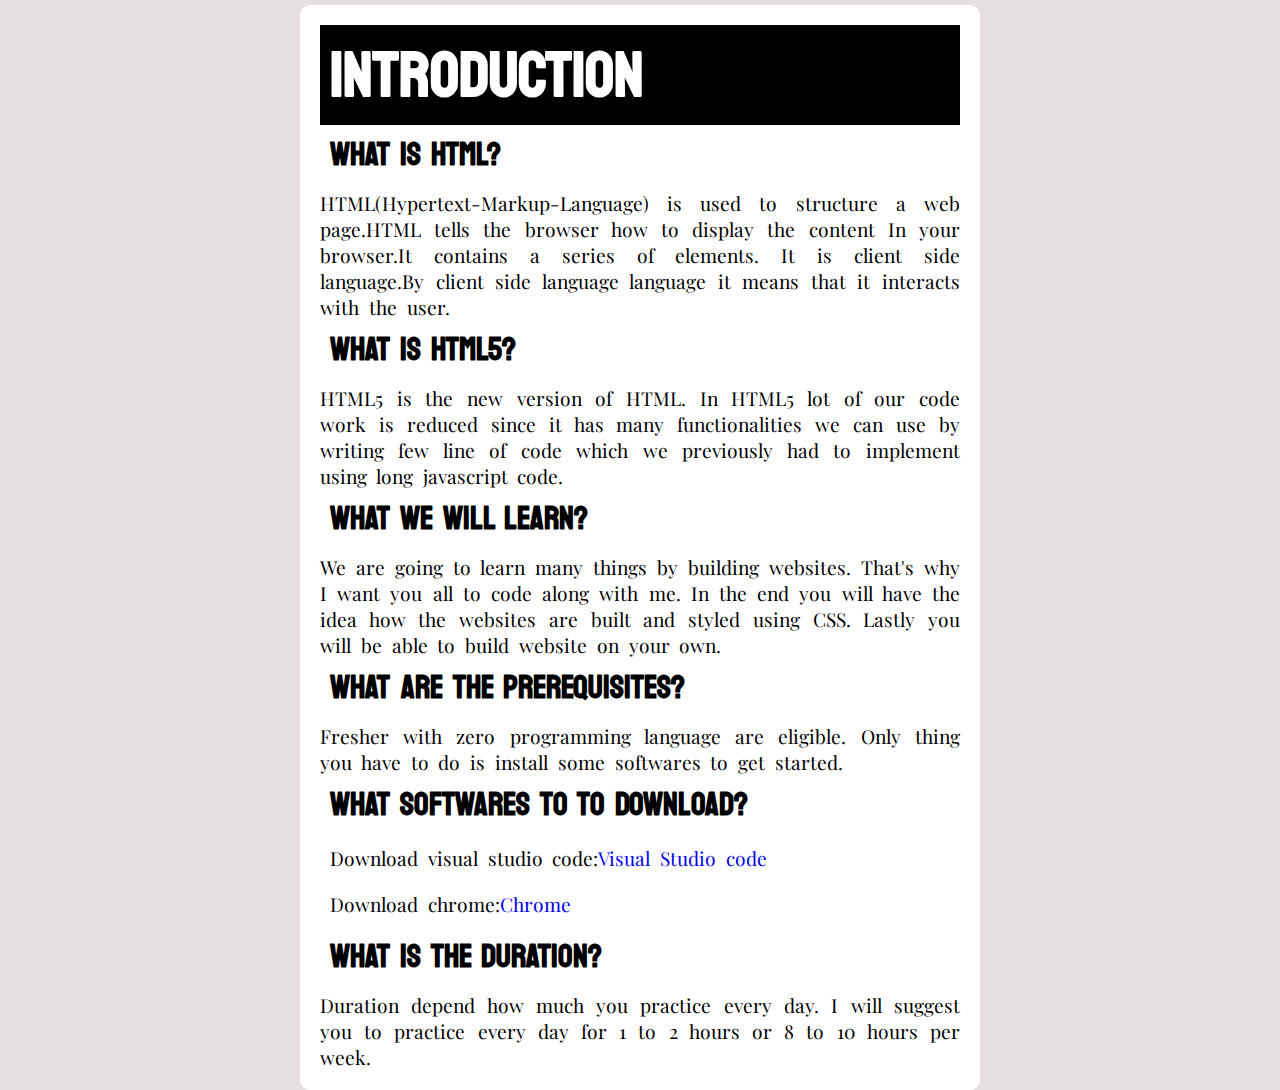
<file: Blog/index.html>
<!DOCTYPE html>
<html lang="en">
  <head>
    <meta charset="UTF-8" />
    <meta http-equiv="X-UA-Compatible" content="IE=edge" />
    <meta name="viewport" content="width=device-width, initial-scale=1.0" />
    <title>INTRODUCTION</title>
    <link rel="stylesheet" href="./css/style.css" />
    <link rel="stylesheet" href="./css/index-style.css" />
    <link rel="preconnect" href="https://fonts.gstatic.com" />
    <link
      href="https://fonts.googleapis.com/css2?family=Acme&family=Fredoka+One&family=Ranchers&display=swap"
      rel="stylesheet"
    />
    <link
      href="https://fonts.googleapis.com/css2?family=Staatliches&display=swap"
      rel="stylesheet"
    />
    <link
      href="https://fonts.googleapis.com/css2?family=Playfair+Display:wght@500;600&display=swap"
      rel="stylesheet"
    />
  </head>
  <body>
    <section>
      <h1>Introduction</h1>

      <h2>What is html?</h2>
      <p>
        HTML(Hypertext-Markup-Language) is used to structure a web page.HTML
        tells the browser how to display the content In your browser.It contains
        a series of elements. It is client side language.By client side language
        language it means that it interacts with the user.
      </p>
      <h2>What is HTML5?</h2>
      <p>
        HTML5 is the new version of HTML. In HTML5 lot of our code work is
        reduced since it has many functionalities we can use by writing few line
        of code which we previously had to implement using long javascript code.
      </p>
      <h2>What we will learn?</h2>
      <p>
        We are going to learn many things by building websites. That's why I
        want you all to code along with me. In the end you will have the idea
        how the websites are built and styled using CSS. Lastly you will be able
        to build website on your own.
      </p>
      <h2>What are the prerequisites?</h2>
      <p>
        Fresher with zero programming language are eligible. Only thing you have
        to do is install some softwares to get started.
      </p>
      <h2>What softwares to to download?</h2>
      <ol>
        <li>
          Download visual studio code:<a
            href="https://code.visualstudio.com/download"
            target="_blank"
            >Visual Studio code</a
          >
        </li>
        <li>
          Download chrome:<a
            href="https://www.google.com/chrome/?brand=JJTC&gclid=CjwKCAiAjp6BBhAIEiwAkO9WujC4lb4LMao05vzuE7qAPhveSedvq6KEEJ89fKRehSnv3q3h5Tv0fhoCsXIQAvD_BwE&gclsrc=aw.ds"
            target="_blank"
            >Chrome
          </a>
        </li>
      </ol>
      <h2>What is the duration?</h2>
      <p>
        Duration depend how much you practice every day. I will suggest you to
        practice every day for 1 to 2 hours or 8 to 10 hours per week.
      </p>
    </section>
  </body>
</html>
</file>
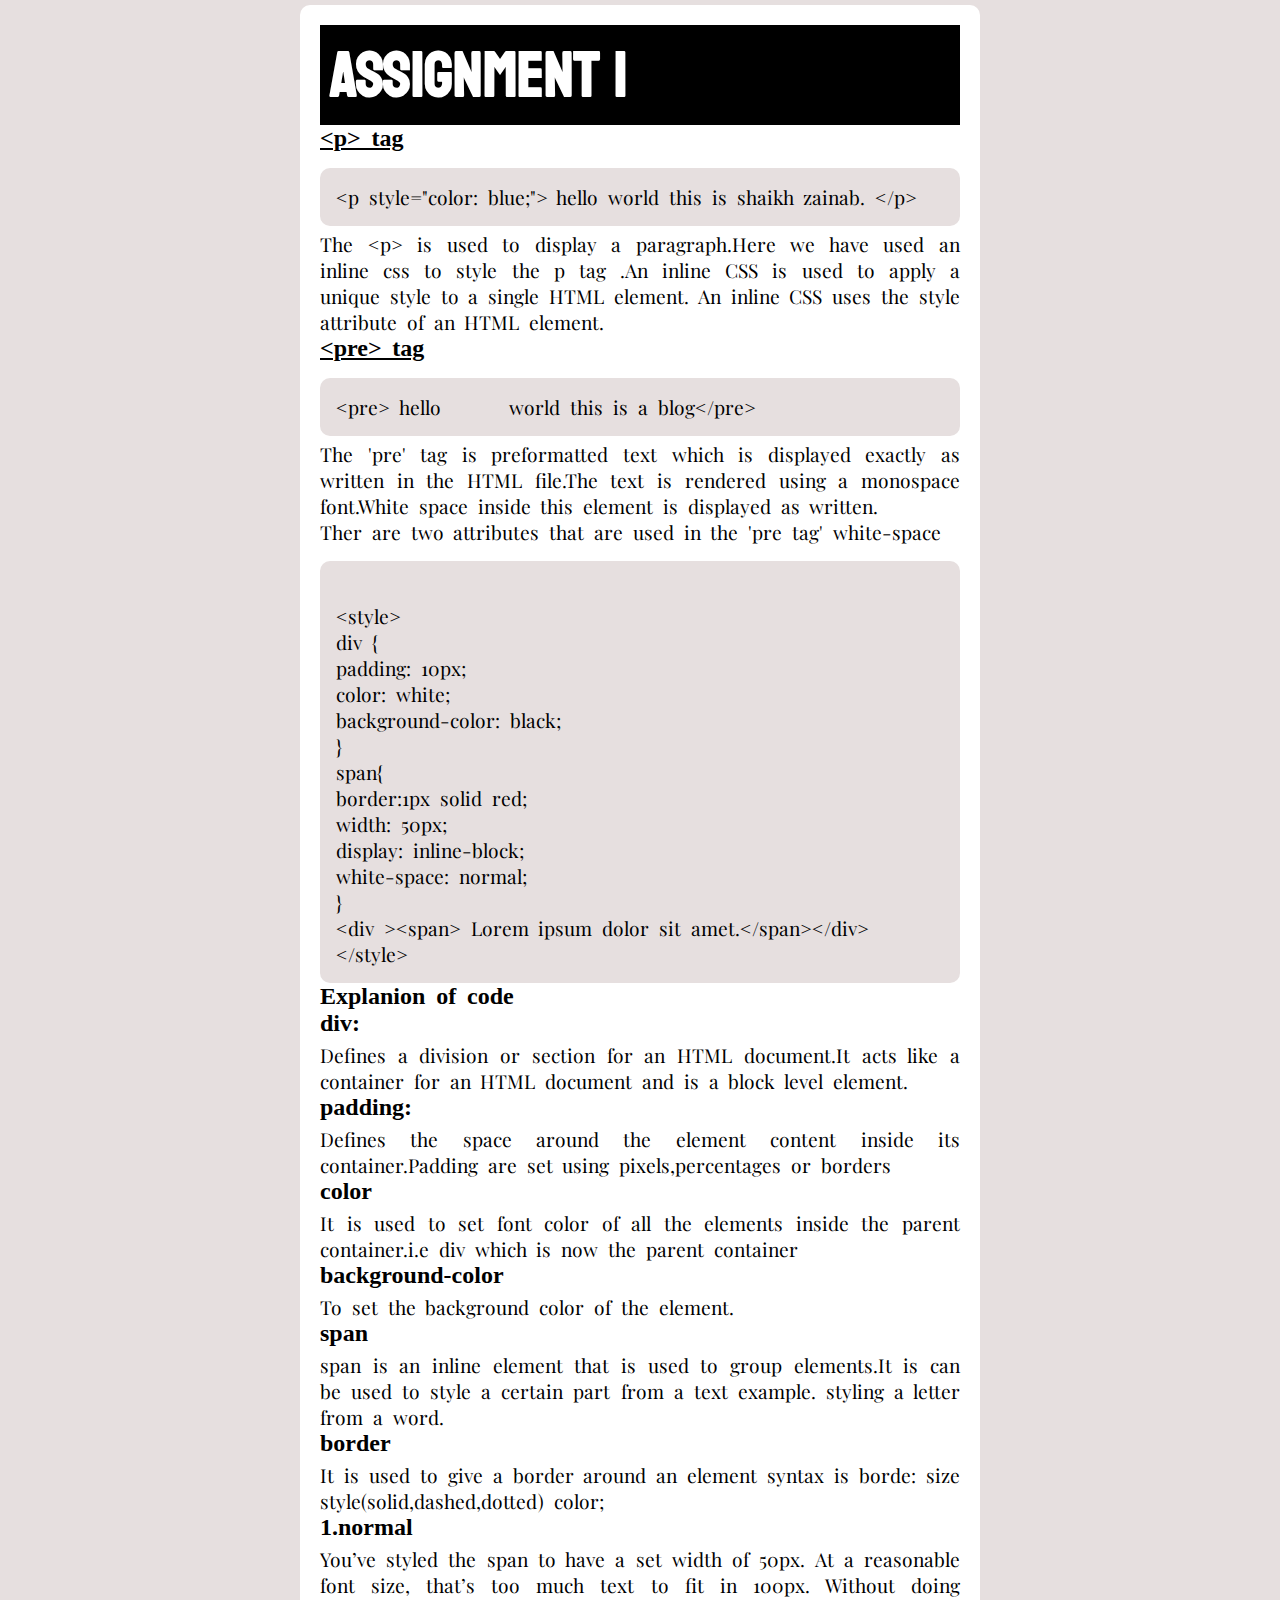
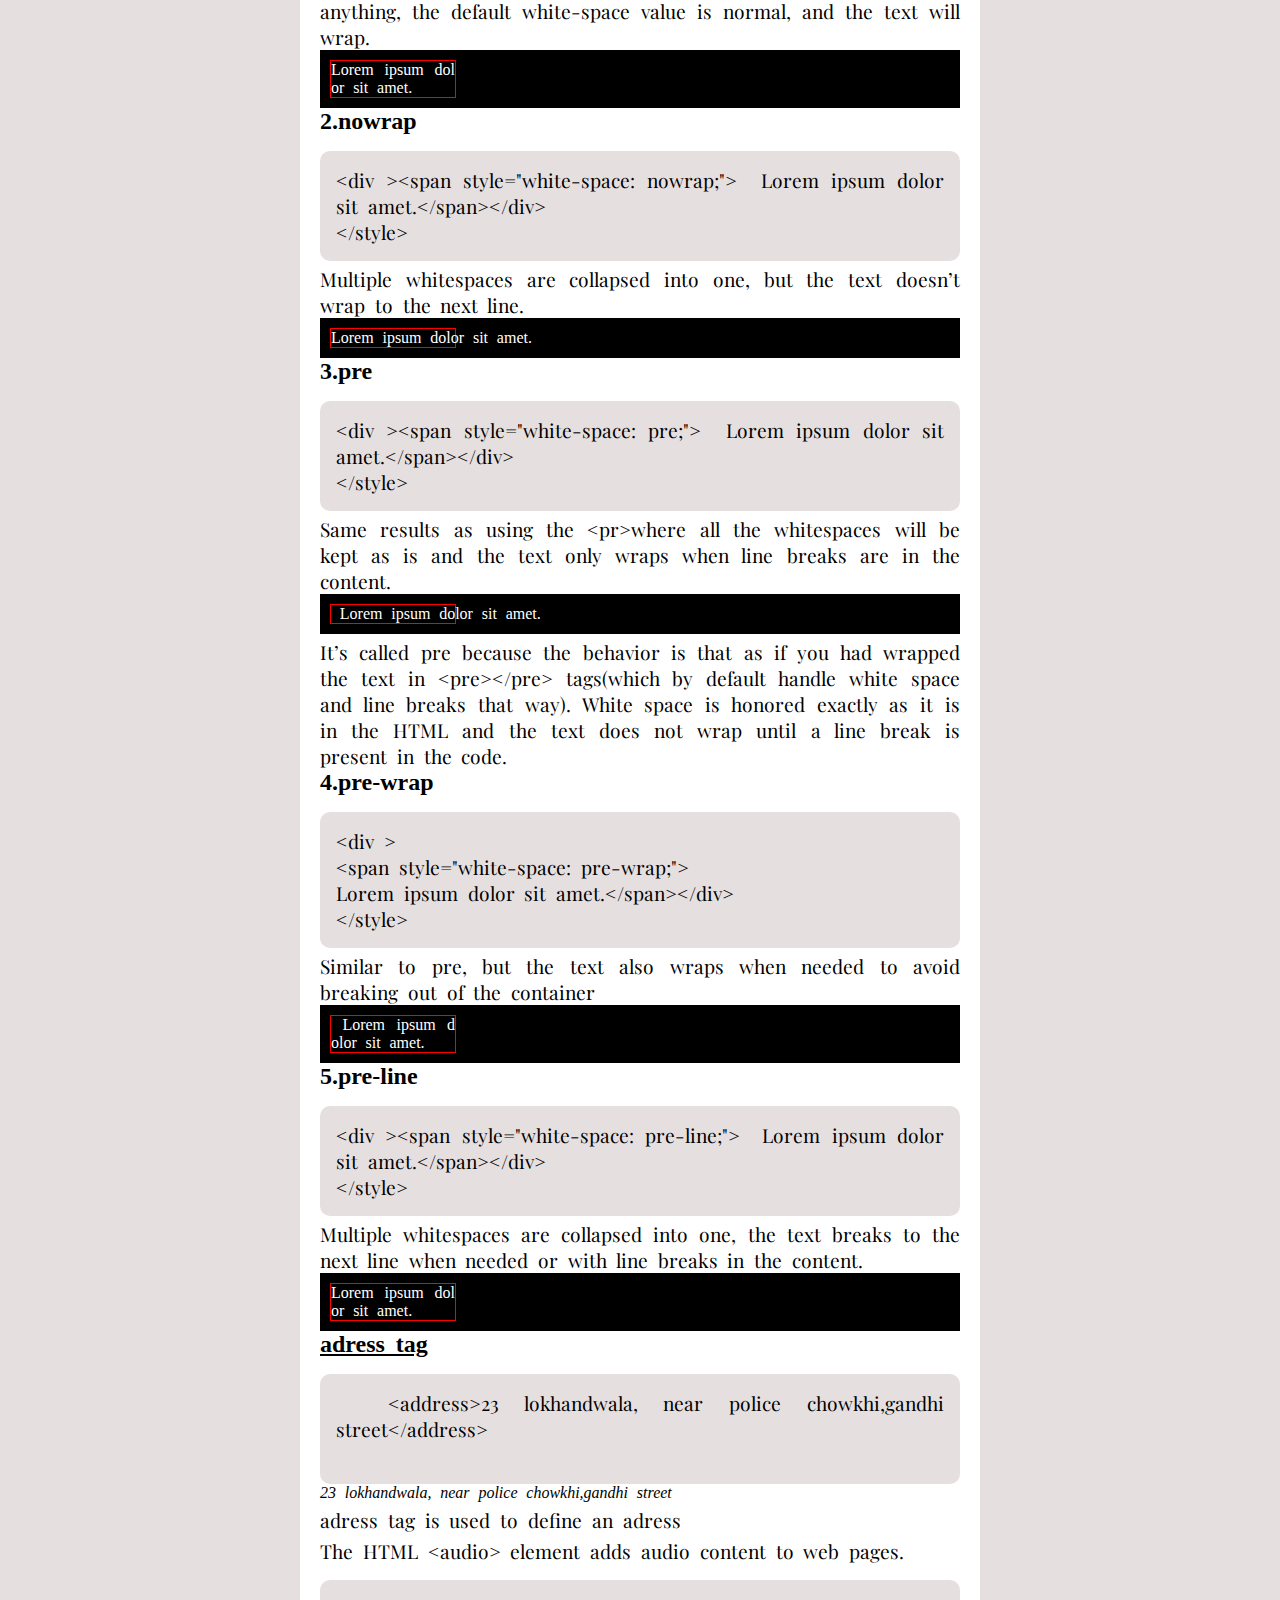
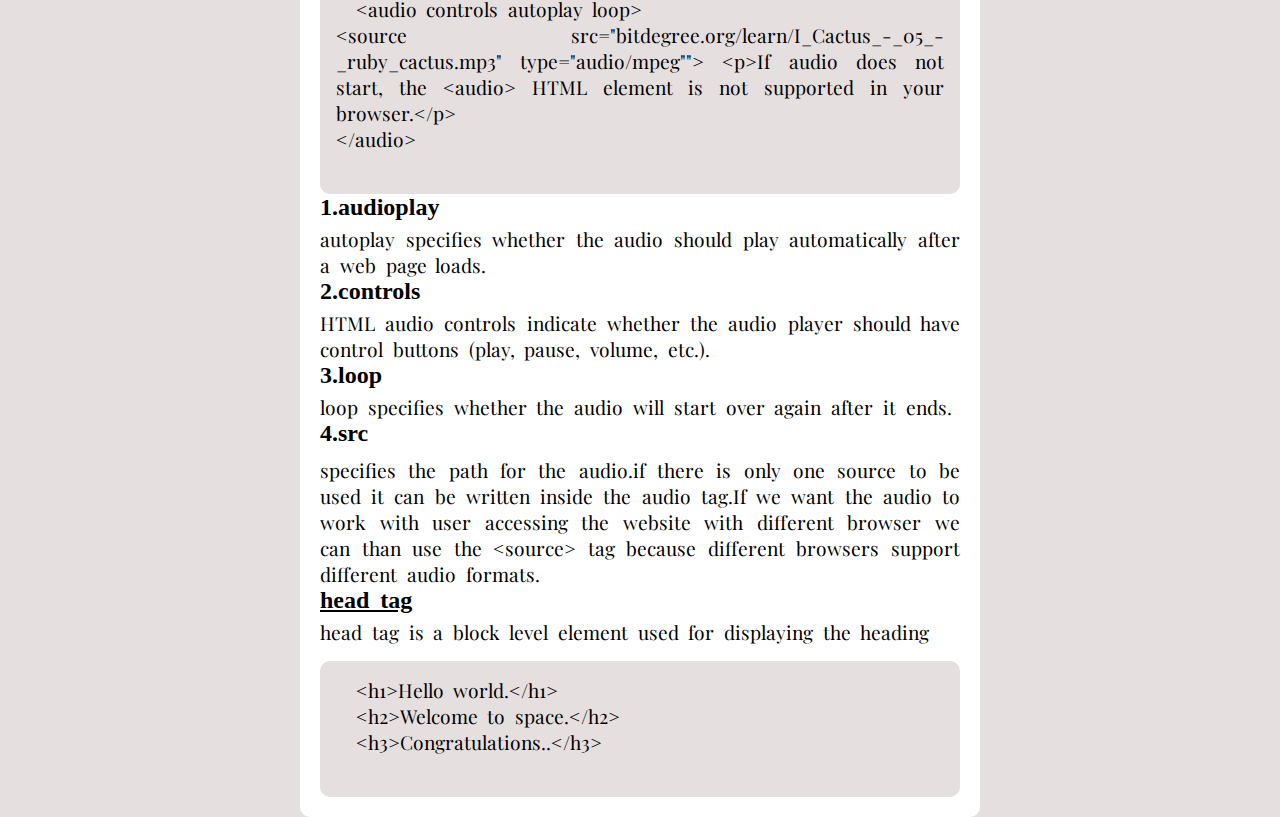
<file: Blog/basic-tags.html>
<!DOCTYPE html>
<html lang="en">
  <head>
    <meta charset="UTF-8" />
    <meta http-equiv="X-UA-Compatible" content="IE=edge" />
    <meta name="viewport" content="width=device-width, initial-scale=1.0" />
    <title>Document</title>
    <link rel="stylesheet" href="./css/style.css" />
    <link rel="preconnect" href="https://fonts.gstatic.com" />
    <link
      href="https://fonts.googleapis.com/css2?family=Staatliches&display=swap"
      rel="stylesheet"
    />
    <link
      href="https://fonts.googleapis.com/css2?family=Playfair+Display:wght@500;600&display=swap"
      rel="stylesheet"
    />
    <style>
      div {
        padding: 10px;
        color: white;
        background-color: black;
      }
      span {
        border: 1px solid red;
        width: 20%;
        display: inline-block;
        white-space: normal;
        word-break: break-all;
      }
    </style>
  </head>
  <body>
    <section>
      <h1>Assignment 1</h1>
      <h3 style="text-decoration: underline">&lt;p&gt; tag</h3>
      <pre>
&lt;p style="color: blue;"&gt; hello world this is shaikh zainab. &lt;/p&gt;</pre
      >
      <p>
        The &lt;p&gt; is used to display a paragraph.Here we have used an inline
        css to style the p tag .An inline CSS is used to apply a unique style to
        a single HTML element. An inline CSS uses the style attribute of an HTML
        element.
      </p>
      <h3 style="text-decoration: underline">&lt;pre&gt; tag</h3>
      <pre>&lt;pre&gt; hello       world this is a blog&lt;/pre&gt;</pre>
      <p>
        The 'pre' tag is preformatted text which is displayed exactly as written
        in the HTML file.The text is rendered using a monospace font.White space
        inside this element is displayed as written. <br />Ther are two
        attributes that are used in the 'pre tag' white-space
      </p>
      <pre>
    
&lt;style&gt;
div {    
padding: 10px;
color: white;
background-color: black;
}
span{
border:1px solid red;
width: 50px;
display: inline-block;
white-space: normal;
}
&lt;div &gt;&lt;span&gt; Lorem ipsum dolor sit amet.&lt;/span&gt;&lt;/div&gt;
&lt;/style&gt;
</pre
      >
      <h3>Explanion of code</h3>
      <h3>div:</h3>
      <p>
        Defines a division or section for an HTML document.It acts like a
        container for an HTML document and is a block level element.
      </p>
      <h3>padding:</h3>
      <p>
        Defines the space around the element content inside its
        container.Padding are set using pixels,percentages or borders
      </p>
      <h3>color</h3>
      <p>
        It is used to set font color of all the elements inside the parent
        container.i.e div which is now the parent container
      </p>
      <h3>background-color</h3>
      <p>To set the background color of the element.</p>
      <h3>span</h3>
      <p>
        span is an inline element that is used to group elements.It is can be
        used to style a certain part from a text example. styling a letter from
        a word.
      </p>
      <h3>border</h3>
      <p>
        It is used to give a border around an element syntax is borde: size
        style(solid,dashed,dotted) color;
      </p>
      <!-- WHITE-SPACE:NORMAL OF PRETAG -->
      <h3>1.normal</h3>
      <p>
        You’ve styled the span to have a set width of 50px. At a reasonable font
        size, that’s too much text to fit in 100px. Without doing anything, the
        default white-space value is normal, and the text will wrap.
      </p>
      <div><span> Lorem ipsum dolor sit amet. </span></div>
      <!-- WHITE-SPACE:NOWRAP-->
      <h3>2.nowrap</h3>
      <pre>
&lt;div &gt;&lt;span style="white-space: nowrap;"&gt;  Lorem ipsum dolor sit amet.&lt;/span&gt;&lt;/div&gt;
&lt;/style&gt;
</pre
      >
      <p>
        Multiple whitespaces are collapsed into one, but the text doesn’t wrap
        to the next line.
      </p>
      <div>
        <span style="white-space: nowrap"> Lorem ipsum dolor sit amet.</span>
      </div>
      <!-- WHITE-SPACE:PRE-->
      <h3>3.pre</h3>
      <pre>
&lt;div &gt;&lt;span style="white-space: pre;"&gt;  Lorem ipsum dolor sit amet.&lt;/span&gt;&lt;/div&gt;
&lt;/style&gt;
</pre
      >
      <p>
        Same results as using the &lt;pr&gt;where all the whitespaces will be
        kept as is and the text only wraps when line breaks are in the content.
      </p>
      <div>
        <span style="white-space: pre"> Lorem ipsum dolor sit amet. </span>
      </div>
      <p>
        It’s called pre because the behavior is that as if you had wrapped the
        text in &lt;pre&gt;&lt;/pre&gt; tags(which by default handle white space
        and line breaks that way). White space is honored exactly as it is in
        the HTML and the text does not wrap until a line break is present in the
        code.
      </p>
      <!-- WHITE-SPACE: PRE-WRAP-->
      <h3>4.pre-wrap</h3>
      <pre>
&lt;div &gt;
&lt;span style="white-space: pre-wrap;"&gt;  
Lorem ipsum dolor sit amet.&lt;/span&gt;&lt;/div&gt;
&lt;/style&gt;
</pre
      >
      <p>
        Similar to pre, but the text also wraps when needed to avoid breaking
        out of the container
      </p>
      <div>
        <span style="white-space: pre-wrap"> Lorem ipsum dolor sit amet. </span>
      </div>
      <h3>5.pre-line</h3>
      <pre>
&lt;div &gt;&lt;span style="white-space: pre-line;"&gt;  Lorem ipsum dolor sit amet.&lt;/span&gt;&lt;/div&gt;
&lt;/style&gt;
</pre
      >
      <p>
        Multiple whitespaces are collapsed into one, the text breaks to the next
        line when needed or with line breaks in the content.
      </p>
      <div>
        <span style="white-space: pre-line"> Lorem ipsum dolor sit amet. </span>
      </div>
      <h3 style="text-decoration: underline">adress tag</h3>
      <pre>
  &lt;address&gt;23 lokhandwala, near police chowkhi,gandhi street&lt;/address&gt;
      </pre>
      <address>23 lokhandwala, near police chowkhi,gandhi street</address>
      <p>adress tag is used to define an adress</p>
      <p>The HTML &lt;audio&gt; element adds audio content to web pages.</p>
      <pre>
  &lt;audio controls autoplay loop&gt; 
&lt;source src="bitdegree.org/learn/I_Cactus_-_05_-_ruby_cactus.mp3" type="audio/mpeg""&gt; &lt;p&gt;If audio does not start, the &lt;audio&gt; HTML element is not supported in your browser.&lt;/p&gt; 
&lt;/audio&gt;
      </pre>
      <h3>1.audioplay</h3>
      <p>
        autoplay specifies whether the audio should play automatically after a
        web page loads.
      </p>
      <h3>2.controls</h3>
      <p>
        HTML audio controls indicate whether the audio player should have
        control buttons (play, pause, volume, etc.).
      </p>
      <h3>3.loop</h3>
      <p>
        loop specifies whether the audio will start over again after it ends.
      </p>
      <h3>4.src</h3>
      <p></p>
      <p>
        specifies the path for the audio.if there is only one source to be used
        it can be written inside the audio tag.If we want the audio to work with
        user accessing the website with different browser we can than use the
        &lt;source&gt; tag because different browsers support different audio
        formats.
      </p>
      <h3 style="text-decoration: underline">head tag</h3>
      <p>head tag is a block level element used for displaying the heading</p>
      <pre>
  &lt;h1&gt;Hello world.&lt;/h1&gt;
  &lt;h2&gt;Welcome to space.&lt;/h2&gt;
  &lt;h3&gt;Congratulations..&lt;/h3&gt;
      </pre>
    </section>
  </body>
</html>
</file>
<file: Blog/css/style.css>
/* Introduction Page */
* {
  padding: 0;
  margin: 0;
}
body {
  background-color: rgb(230, 223, 223);
  word-spacing: 0.3rem;
  padding-top: 5px;
}
h1 {
  font-size: 4rem;
  font-family: "Staatliches", cursive;
  padding: 10px;
  background-color: black;
  color: white;
}

section {
  width: 50%;
  margin: 0 auto;
  text-align: justify;
  background-color: white;
  padding: 20px;
  border-radius: 10px;
}
h2 {
  font-family: "Staatliches", cursive;
  font-size: 2rem;
  padding: 10px;
}
p,
li {
  font-family: "Playfair Display", serif;
  font-size: 1.2rem;

  padding-top: 5px;
}
@media (max-width: 415px) {
  section {
    width: 80%;
  }
  pre {
    white-space: pre-wrap;
    word-break: break-all;
  }
}
pre {
  font-family: "Playfair Display", serif;
  font-size: 1.2rem;
  background-color: rgb(230, 223, 223);
  margin-top: 1rem;
  padding: 1rem;
  border-radius: 10px;
  white-space: pre-wrap;
}
h3 {
  font-size: 1.5rem;
}
</file>
<file: Blog/css/index-style.css>
/* Download softwares */
ol {
  font-size: 20px;
}
li {
  list-style-type: none;
  padding: 10px;
  color: black;
  font-family: "Playfair Display", serif;
}
a {
  text-decoration: none;
}
a:hover {
  text-decoration: none;
  color: black;
}
</file>
